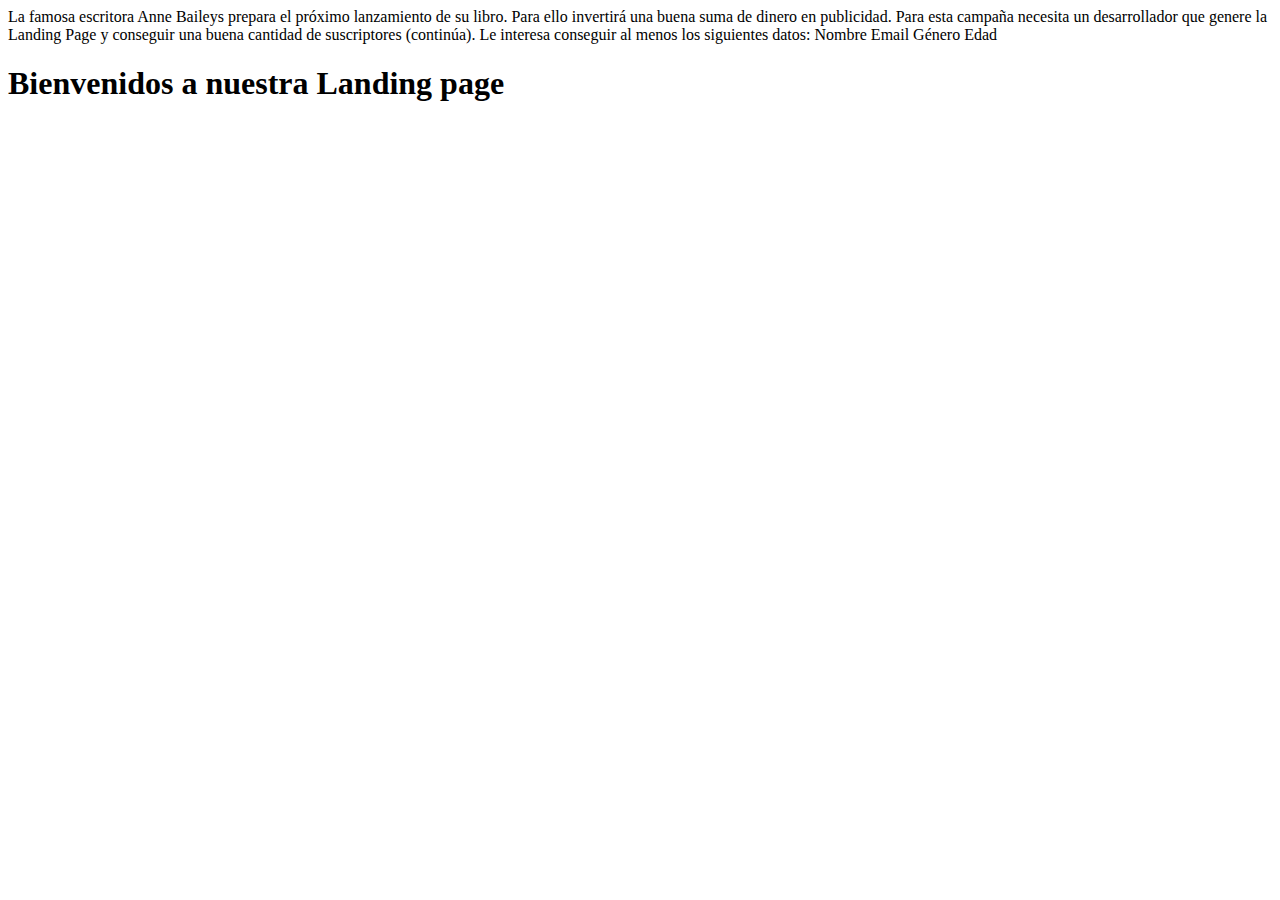
<file: primerdesafio.html>
La famosa escritora Anne Baileys prepara el próximo lanzamiento de su libro.
 Para ello invertirá una buena suma de dinero en publicidad. 
Para esta campaña necesita un desarrollador que genere 
la Landing Page y conseguir una buena cantidad de suscriptores (continúa).

Le interesa conseguir al menos los siguientes datos:

Nombre
Email
Género
Edad

<!DOCTYPE html>
<html lang="en">
<head>
    <meta charset="UTF-8">
    <meta http-equiv="X-UA-Compatible" content="IE=edge">
    <meta name="viewport" content="width=device-width, initial-scale=1.0">
    <title>Document</title>
</head>
<body>
<header>
    <h1>Bienvenidos a nuestra Landing page</h1>

</header>




    
</body>
</html>
</file>
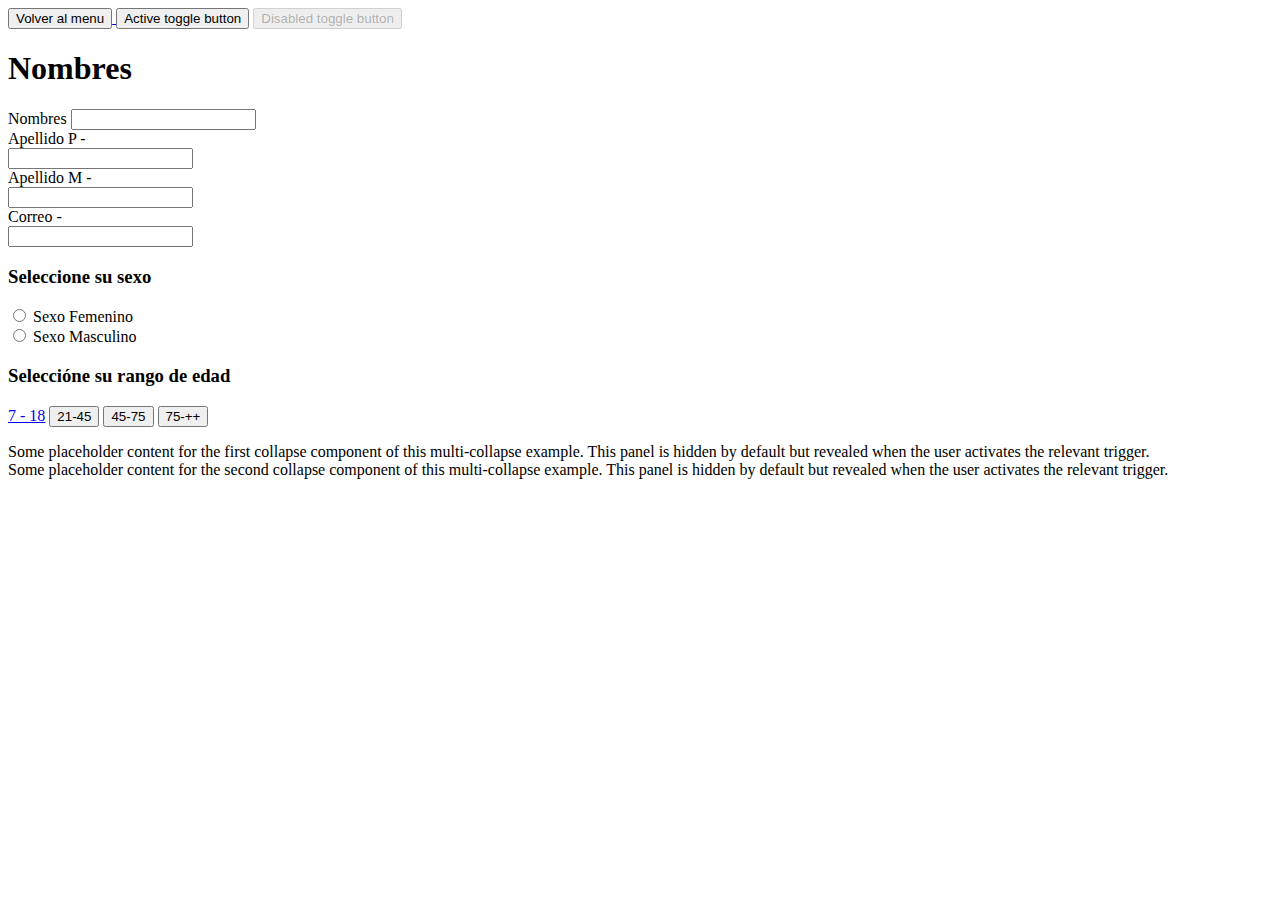
<file: desafio-talento-digital/participar.html>
<!DOCTYPE html>
<html lang="en">
<head>
    <link href="https://cdn.jsdelivr.net/npm/bootstrap@5.1.3/dist/css/bootstrap.min.css" rel="stylesheet" integrity="sha384-1BmE4kWBq78iYhFldvKuhfTAU6auU8tT94WrHftjDbrCEXSU1oBoqyl2QvZ6jIW3" crossorigin="anonymous">
    <meta charset="UTF-8">
    <meta http-equiv="X-UA-Compatible" content="IE=edge">
    <meta name="viewport" content="width=device-width, initial-scale=1.0">
    <link href="/desafio-talento-digital/css" rel="stylesheet" type="text/css">

    <title>Formulario de incripción</title>
</head>

<body>



    <header >
      <div class="centrocentro">
        <a href="index.html"> 
        <button type="button" class="btn btn-primary" data-bs-toggle="button" autocomplete="off">Volver al menu</button>
        </a>
          <button type="button" class="btn btn-primary active" data-bs-toggle="button" autocomplete="off" aria-pressed="true">Active toggle button</button>
          <button type="button" class="btn btn-primary" disabled data-bs-toggle="button" autocomplete="off">Disabled toggle button</button>
      </div>
    </header>

    <section>
<!--Aqui termina el boton-->
    
  <h1>Nombres </h1>
    <div class="input-group input-group-lg">
        <span class= "input-group-text" id="inputGroup-sizing-lg">Nombres</span> 
        <input type="text" class="form-control" aria-label="Sizing example input" aria-describedby="inputGroup-sizing-lg">
    </div>
    
    <div class="input-group input-group-lg">
        <span class= "input-group-text" id="inputGroup-sizing-lg"> Apellido P -</span> 
        <br>
        <input type="text" class="form-control" aria-label="Sizing example input" aria-describedby="inputGroup-sizing-lg">
    </div>
    
    <div class="input-group input-group-lg">
        <span class= "input-group-text" id="inputGroup-sizing-lg"> Apellido M -</span>
        <br>
        <input type="text" class="form-control" aria-label="Sizing example input" aria-describedby="inputGroup-sizing-lg">
    </div>
   
    <div class="input-group input-group-lg">
        <span class= "input-group-text" id="inputGroup-sizing-lg"> Correo - </span>
        <br>
        <input type="text" class="form-control" aria-label="Sizing example input" aria-describedby="inputGroup-sizing-lg">
    </div>
  

<!--Aqui derminan las lineas de rellenado-->
<div class=container row col-md-12>
    <label class="form-check-label" for="exampleRadios1">
     <h3>Seleccione su sexo</h3>
    </label>
</div>
<div class="form-check">
    <input class="form-check-input" type="radio" name="exampleRadios" id="exampleRadios2" value="option2">
    <label class="form-check-label" for="exampleRadios2">
      Sexo Femenino
    </label>
</div>
<div class="form-check">
    <input class="form-check-input" type="radio" name="exampleRadios" id="exampleRadios3" value="option2" >
    <label class="form-check-label" for="exampleRadios3">
      Sexo Masculino
    </label>
</div>
<!--Aqui termina la seleccion de sexo-->
<p>
  <h3>Seleccióne su rango de edad</h3>
    <a class="btn btn-primary" data-bs-toggle="collapse" href="#multiCollapseExample1" role="button" aria-expanded="false" aria-controls="multiCollapseExample1">7 - 18</a>
    <button class="btn btn-primary" type="button" data-bs-toggle="collapse" data-bs-target="#multiCollapseExample2" aria-expanded="false" aria-controls="multiCollapseExample2">21-45</button>
    <button class="btn btn-primary" type="button" data-bs-toggle="collapse" data-bs-target=".multi-collapse" aria-expanded="false" aria-controls="multiCollapseExample1 multiCollapseExample2">45-75</button>
    <button class="btn btn-primary" type="button" data-bs-toggle="collapse" data-bs-target=".multi-collapse" aria-expanded="false" aria-controls="multiCollapseExample1 multiCollapseExample2">75-++</button>
  </p>
  </p>
  <div class="row">
    <div class="col">
      <div class="collapse multi-collapse" id="multiCollapseExample1">
        <div class="card card-body">
          Some placeholder content for the first collapse component of this multi-collapse example. This panel is hidden by default but revealed when the user activates the relevant trigger.
        </div>
      </div>
    </div>
    <div class="col">
      <div class="collapse multi-collapse" id="multiCollapseExample2">
        <div class="card card-body">
          Some placeholder content for the second collapse component of this multi-collapse example. This panel is hidden by default but revealed when the user activates the relevant trigger.
        </div>
      </div>
    </div>
  </div>
</section>
 

<Aside>


</Aside>

</body>
</html>
</file>
